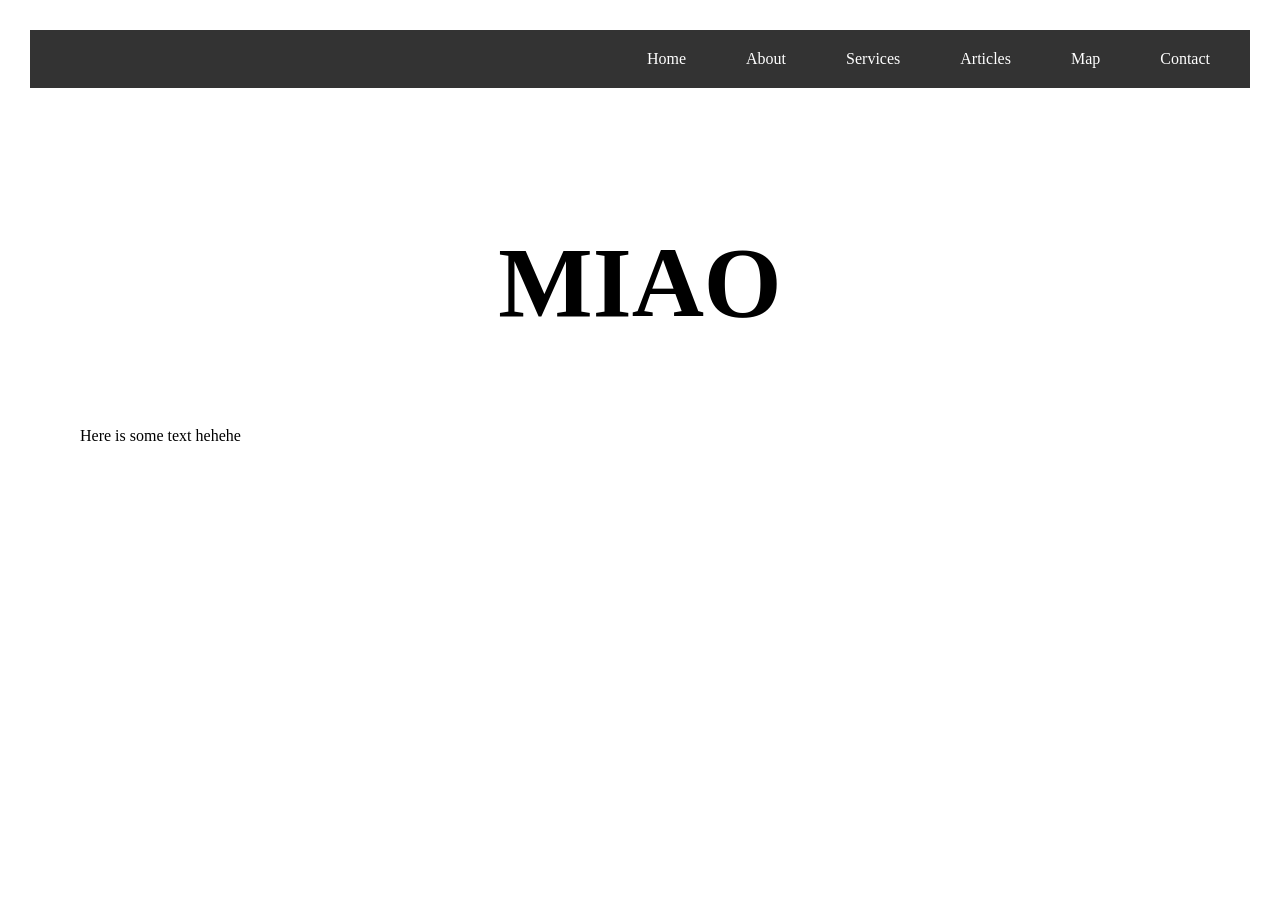
<file: index.html>
<!DOCTYPE html>
<html lang="en">
<head>
    <meta charset="UTF-8">
    <meta name="viewport" content="width=device-width, initial-scale=1.0">
    <title>MIAO</title>
    <link rel="stylesheet" href="css/styles.css">
</head>
<body>
    <navbar>
        <a href="index.html">Home</a>
        <a href="about.html">About</a>
        <a href="services.html">Services</a>
        <a href="articles.html">Articles</a>
        <a href="map.html">Map</a>
        <a href="contact.html">Contact</a>
    </navbar>
    <main>
        <h1 class="title"> MIAO </h1>
        <p>Here is some text hehehe</p>
        
    </main>
    
</body>
</html>
</file>
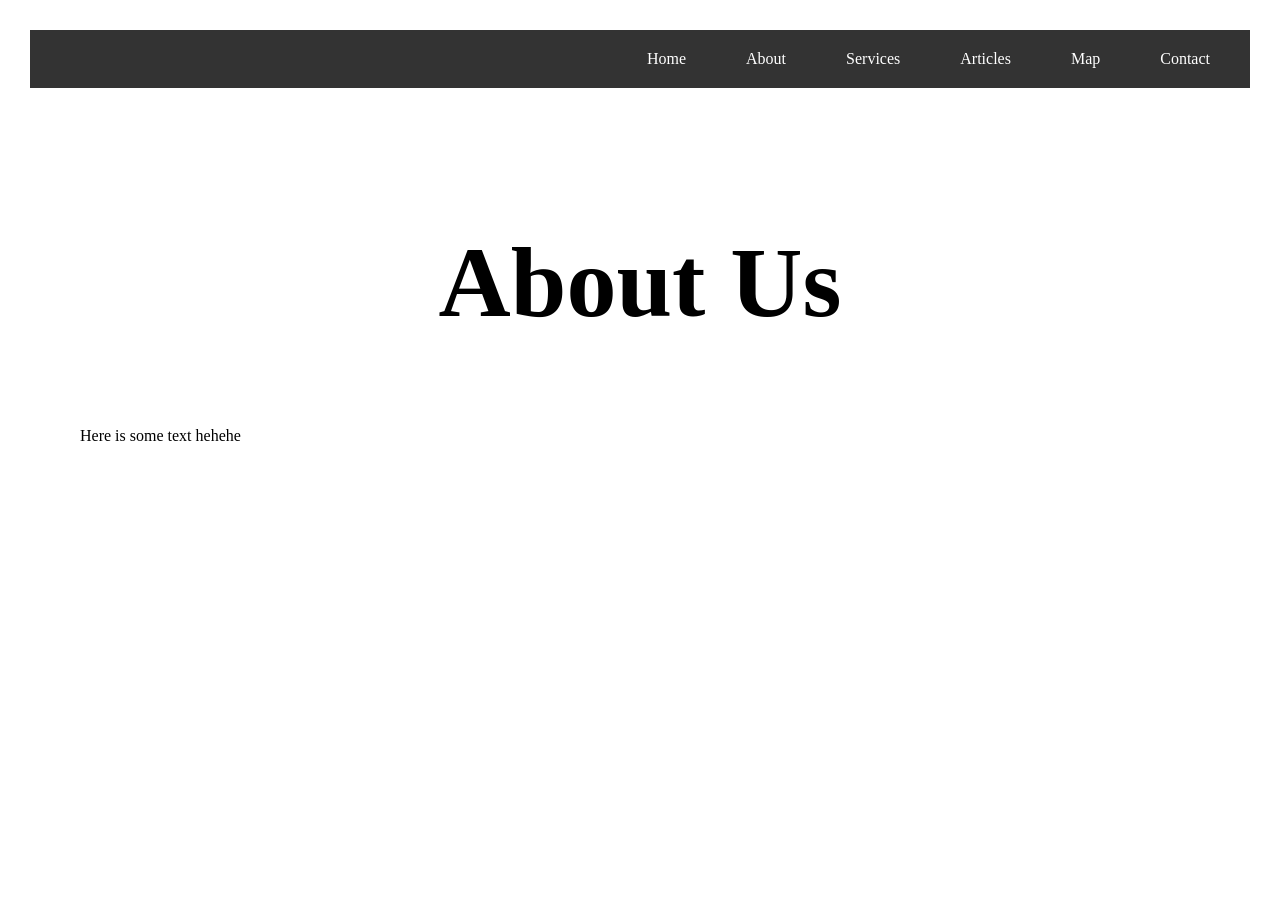
<file: about.html>
<!DOCTYPE html>
<html lang="en">
<head>
    <meta charset="UTF-8">
    <meta name="viewport" content="width=device-width, initial-scale=1.0">
    <title> About Us </title>
    <link rel="stylesheet" href="css/styles.css">
</head>
<body>
    <navbar>
        <a href="index.html">Home</a>
        <a href="about.html">About</a>
        <a href="services.html">Services</a>
        <a href="articles.html">Articles</a>
        <a href="map.html">Map</a>
        <a href="contact.html">Contact</a>
    </navbar>
    <main>
        <h1 class="title"> About Us </h1>
        <p>Here is some text hehehe</p>
        
    </main>
    
</body>
</html>
</file>
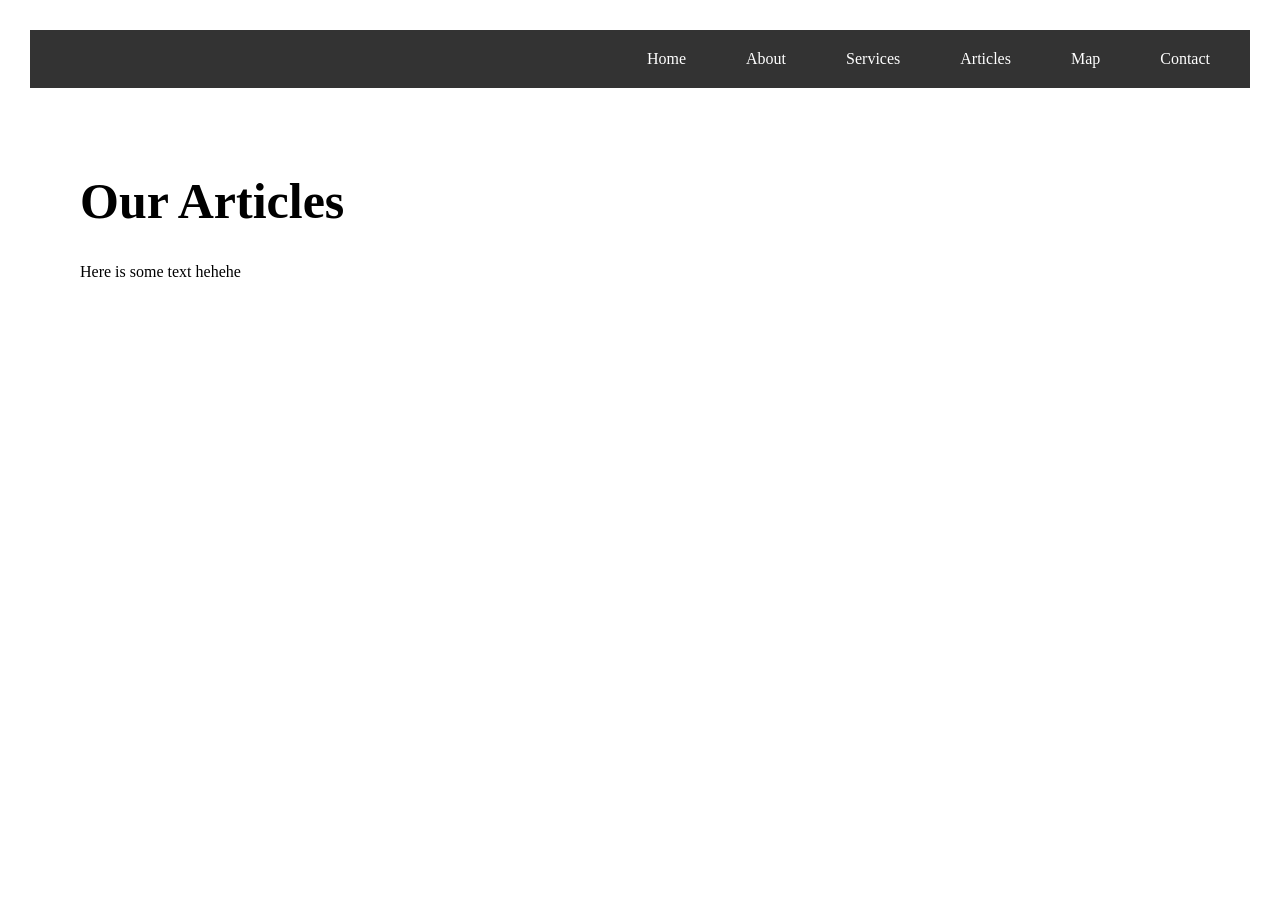
<file: articles.html>
<!DOCTYPE html>
<html lang="en">
<head>
    <meta charset="UTF-8">
    <meta name="viewport" content="width=device-width, initial-scale=1.0">
    <title> Articles </title>
    <link rel="stylesheet" href="css/styles.css">
</head>
<body>
    <navbar>
        <a href="index.html">Home</a>
        <a href="about.html">About</a>
        <a href="services.html">Services</a>
        <a href="articles.html">Articles</a>
        <a href="map.html">Map</a>
        <a href="contact.html">Contact</a>
    </navbar>
    <main>
        <h1> Our Articles </h1>
        <p>Here is some text hehehe</p>
        
    </main>
    
</body>
</html>
</file>
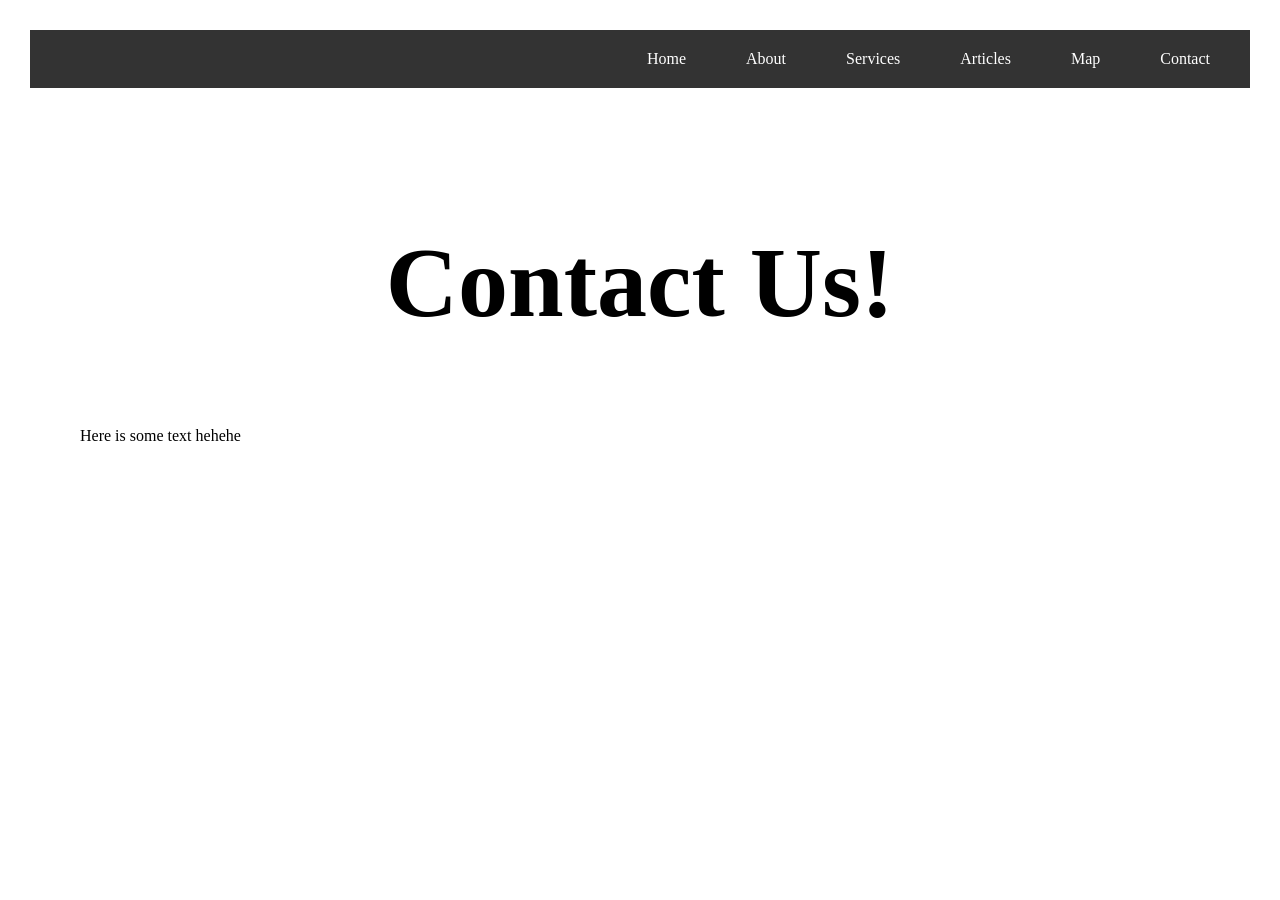
<file: contact.html>
<!DOCTYPE html>
<html lang="en">
<head>
    <meta charset="UTF-8">
    <meta name="viewport" content="width=device-width, initial-scale=1.0">
    <title> Contact Us </title>
    <link rel="stylesheet" href="css/styles.css">
</head>
<body>
    <navbar>
        <a href="index.html">Home</a>
        <a href="about.html">About</a>
        <a href="services.html">Services</a>
        <a href="articles.html">Articles</a>
        <a href="map.html">Map</a>
        <a href="contact.html">Contact</a>
    </navbar>
    <main>
        <h1 class="title"> Contact Us! </h1>
        <p>Here is some text hehehe</p>
        
    </main>
    
</body>
</html>
</file>
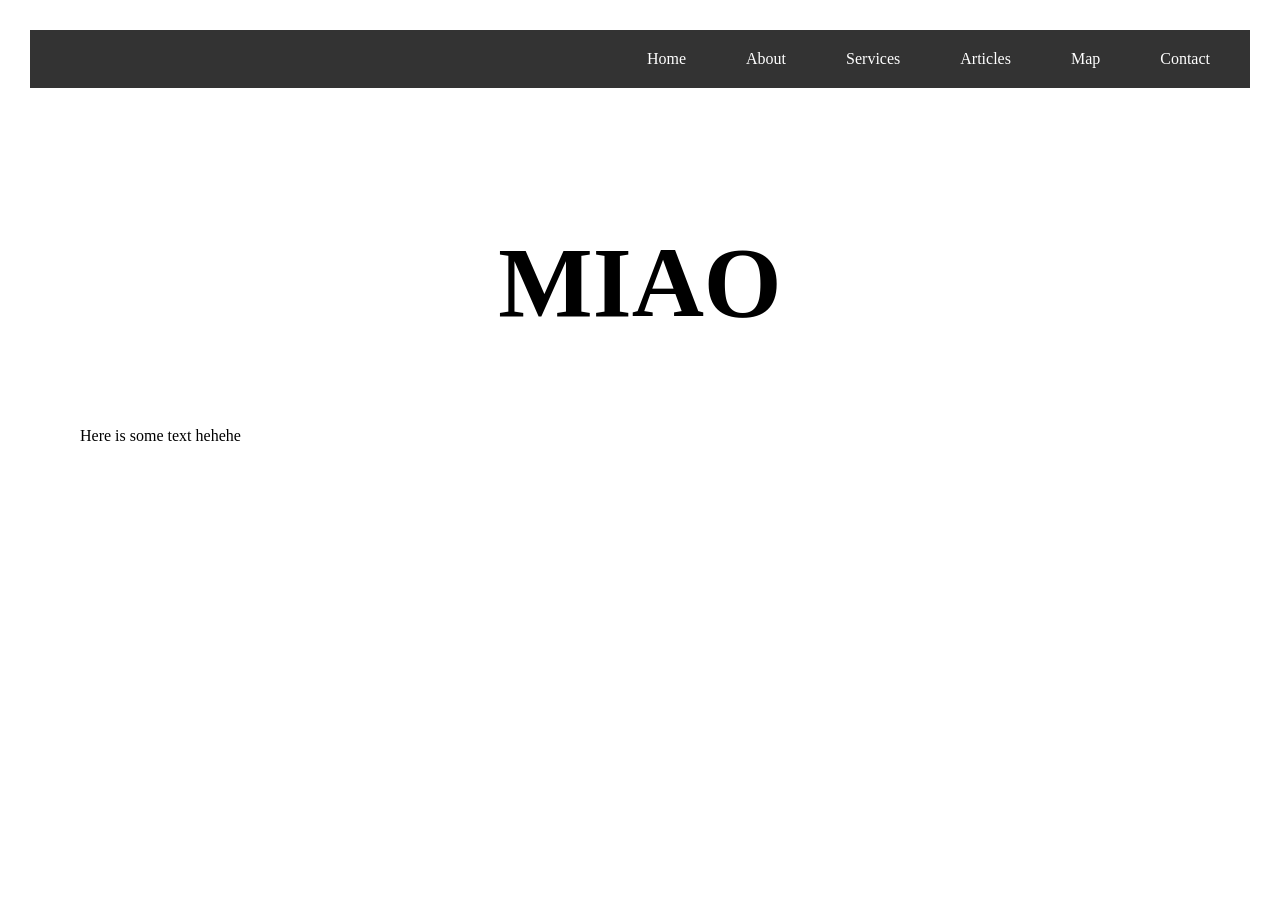
<file: home.html>
<!DOCTYPE html>
<html lang="en">
<head>
    <meta charset="UTF-8">
    <meta name="viewport" content="width=device-width, initial-scale=1.0">
    <title>MIAO</title>
    <link rel="stylesheet" href="css/styles.css">
</head>
<body>
    <navbar>
        <a href="home.html">Home</a>
        <a href="about.html">About</a>
        <a href="home.html">Services</a>
        <a href="articles.html">Articles</a>
        <a href="map.html">Map</a>
        <a href="contact.html">Contact</a>
    </navbar>
    <main>
        <h1 class="title"> MIAO </h1>
        <p>Here is some text hehehe</p>
        
    </main>
    
</body>
</html>
</file>
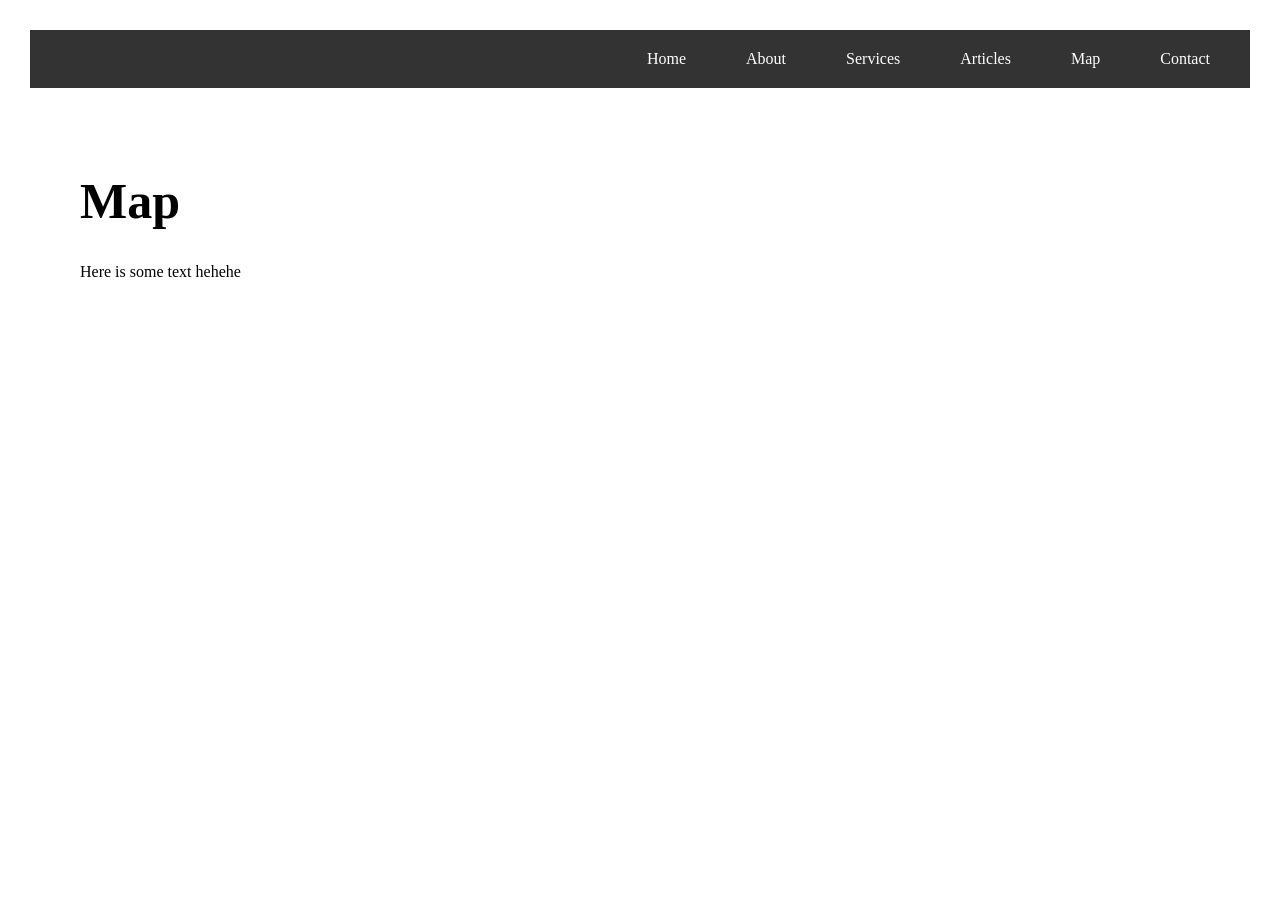
<file: services.html>
<!DOCTYPE html>
<html lang="en">
<head>
    <meta charset="UTF-8">
    <meta name="viewport" content="width=device-width, initial-scale=1.0">
    <title> Map </title>
    <link rel="stylesheet" href="css/styles.css">
</head>
<body>
    <navbar>
        <a href="index.html">Home</a>
        <a href="about.html">About</a>
        <a href="services.html">Services</a>
        <a href="articles.html">Articles</a>
        <a href="map.html">Map</a>
        <a href="contact.html">Contact</a>
    </navbar>
    <main>
        <h1> Map </h1>
        <p>Here is some text hehehe</p>
        
    </main>
    
</body>
</html>
</file>
<file: css/styles.css>
body {
    font-family: Cambria, Cochin, Georgia, Times, 'Times New Roman', serif, sans-serif;
    background-color: #ffffff;
    margin: 20px;
    padding: 10px;
}
header {
    background-color: #4CAF50;
    color: white;
    padding: 10px 0;
    text-align: left;
}
main {
    padding: 50px;
}
h1 {
    font-size: 50px;
    color: #000000;
}
p {
    font-size: 16px;
    color: #000000;
}
footer {
    text-align: center;
    background-color: #222;
    color: white;
    padding: 10px 0;
    position: fixed;
    bottom: 0;
    width: 100%;
}
navbar {
    display: flex; /* Use flexbox */
    justify-content: flex-end; /* Align items to the right */
    background-color: #333; /* Dark background for the navbar */
    padding: 10px 20px; /* Add some padding around the navbar */
}
navbar a {
    color: white; /* White text */
    text-decoration: none; /* Remove underline */
    padding: 10px 20px; /* Space out the links */
    margin-left: 20px; /* Add space between links */
}
navbar a:hover {
    background-color: #ddd; /* Light background on hover */
    color: black; /* Dark text on hover */
}
.title {
    font-size: 100px;
    text-align: center;
    padding: 20px;
    color: #000000;
}
#map {
    height: 400px; 
}
</file>
